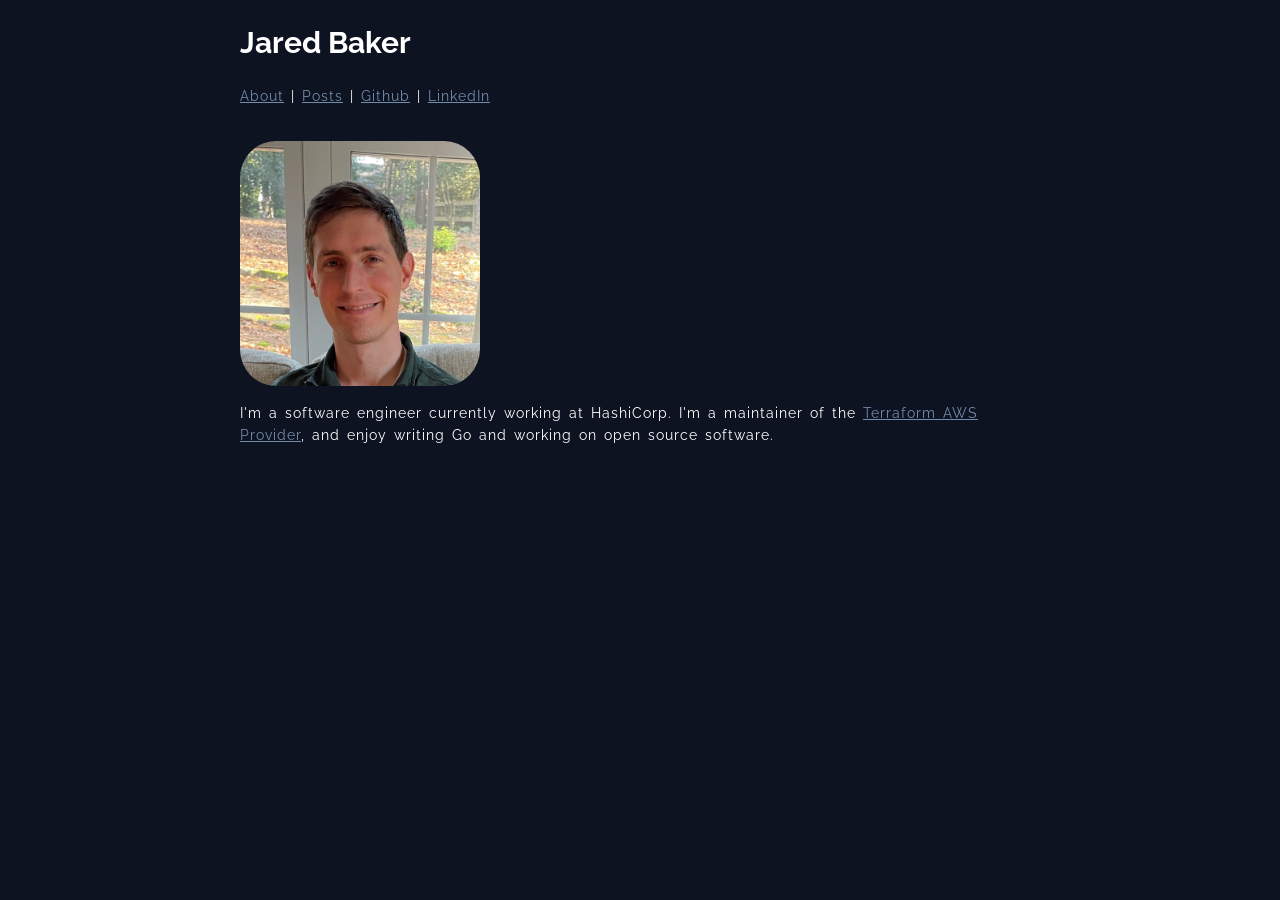
<file: index.html>
<!DOCTYPE html>
<html lang="en-US">
  <head>
    <meta charset="utf-8">
    <meta name="viewport" content="width=device-width">
    <title>Jared Baker</title>
    <link href='https://fonts.googleapis.com/css?family=Raleway' rel='stylesheet' type='text/css'>
    <link href="/stylesheet.css" rel="stylesheet" type="text/css">
  </head>
  <body>
    <h2>Jared Baker</h2>

    <div class="social">
      <p>
        <a href="/">About</a> | 
        <a href="/posts">Posts</a> |
        <a href="https://github.com/jar-b">Github</a> | 
        <a href="https://linkedin.com/in/jared-baker-3ab40176">LinkedIn</a>
      </p>
    </div>

    <img class="profile" src="img/jb.png" alt="profile"></img>

    <p>I'm a software engineer currently working at HashiCorp. I'm a maintainer of the <a href="https://github.com/hashicorp/terraform-provider-aws">Terraform AWS Provider</a>, and enjoy writing Go and working on open source software.</p>
  </body>
</html>
</file>
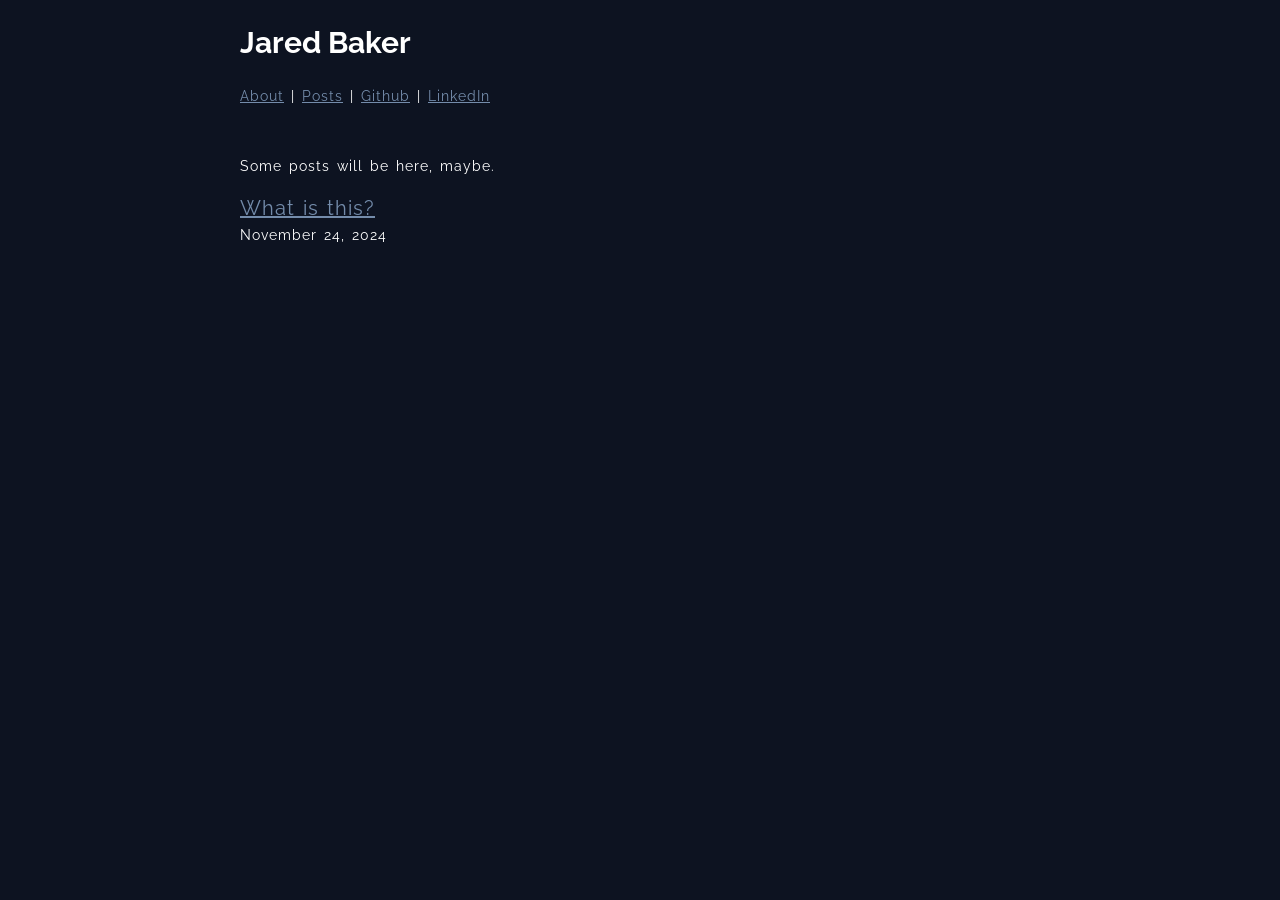
<file: posts/index.html>
<!DOCTYPE html>
<html lang="en-US">
  <head>
    <meta charset="utf-8">
    <meta name="viewport" content="width=device-width">
    <title>Posts</title>
    <link href='https://fonts.googleapis.com/css?family=Raleway' rel='stylesheet' type='text/css'>
    <link href="/stylesheet.css" rel="stylesheet" type="text/css">
  </head>
  <body>
    <h2>Jared Baker</h2>

    <div class="social">
      <p>
        <a href="/">About</a> | 
        <a href="/posts">Posts</a> |
        <a href="https://github.com/jar-b">Github</a> | 
        <a href="https://linkedin.com/in/jared-baker-3ab40176">LinkedIn</a>
      </p>
    </div>

    <p>Some posts will be here, maybe.</p>

    <p><a href="#" class="post-title">What is this?</a><br>  November 24, 2024</p>

  </body>
</html>
</file>
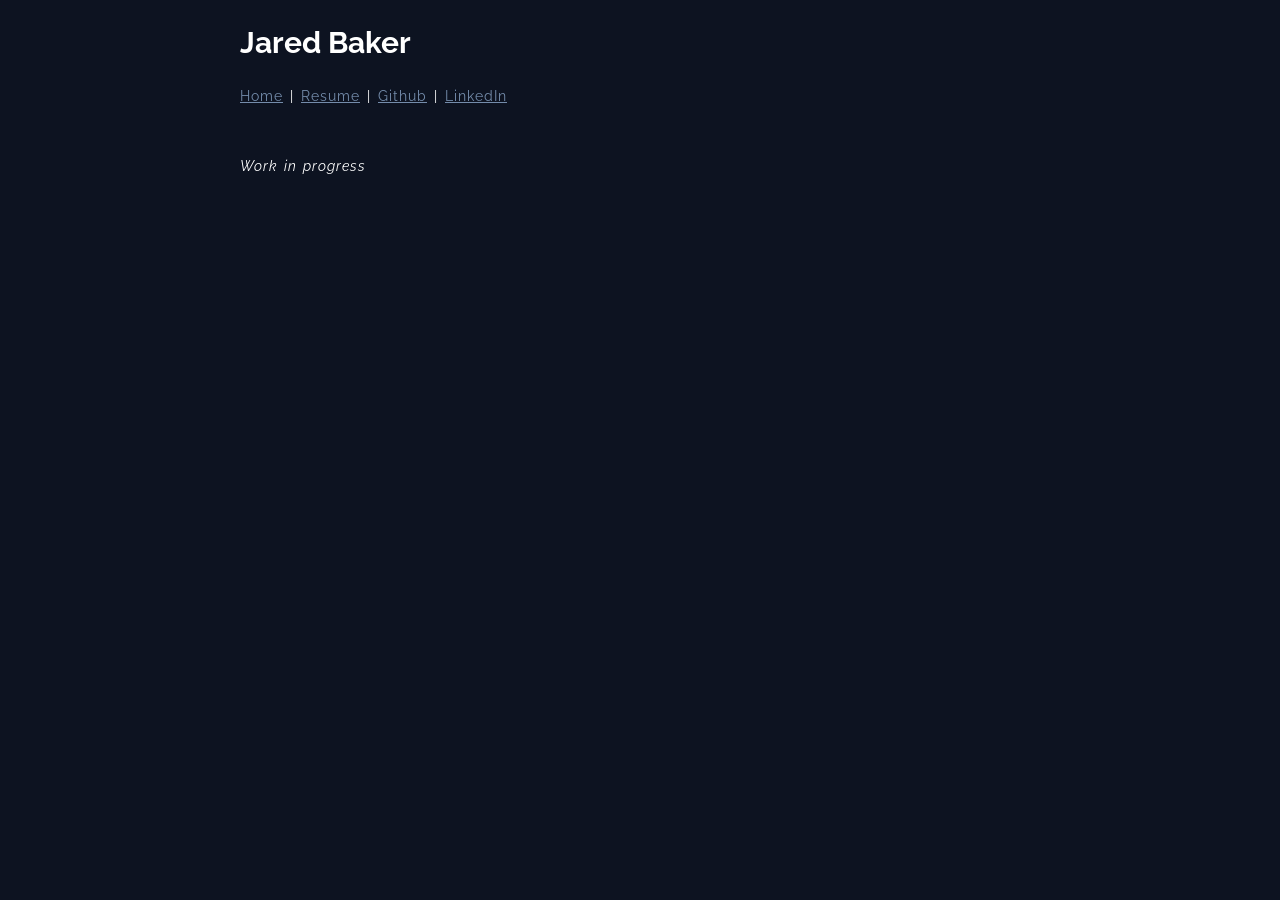
<file: resume.html>
<!DOCTYPE html>
<html lang="en-US">
  <head>
    <meta charset="utf-8">
    <meta name="viewport" content="width=device-width">
    <title>Jared Baker</title>
    <link href='https://fonts.googleapis.com/css?family=Raleway' rel='stylesheet' type='text/css'>
    <link href="stylesheet.css" rel="stylesheet" type="text/css">
  </head>
  <body>
    <h2>Jared Baker</h2>

    <div class="social">
      <p>
        <a href="/">Home</a> | 
        <a href="resume.html">Resume</a> | 
        <a href="https://github.com/jar-b">Github</a> | 
        <a href="https://linkedin.com/in/jared-baker-3ab40176">LinkedIn</a>
      </p>
    </div>

    <p><i>Work in progress</i></p>
  </body>
</html>
</file>
<file: stylesheet.css>
/* General setup */

html {
    font-size: 10px;
    margin: 0;
    font-family: 'Raleway', sans-serif;

    /* Palette light to dark */
    /* https://coolors.co/palette/0d1321-1d2d44-3e5c76-748cab-f0ebd8 */
    /* #f0ebd8 */
    /* #748cab */
    /* #3e5c76 */
    /* #1d2d44 */
    /* #0d1321 */

    background-color: #0d1321;
    color: white;
}

body {
    width: 80%;
    max-width: 800px;
    margin: 0 auto;
}

img.profile {
    width: 30%;
    border-radius: 15%;
}

.social {
    padding: 0 0 2rem 0;
}

.post-title {
    font-size: 2rem;
}

/* Typography */

h1 {
    font-size: 4rem;
}

h2 {
    font-size: 3rem;
}

h3,
h4,
h5 {
    font-size: 2rem;
}

a {
    color: #748cab;
}

p {
    font-size: 1.4rem;
    line-height: 1.6;
    word-spacing: 0.2rem;
    letter-spacing: 0.1rem;
}

ul {
    font-size: 1.4rem;
}
</file>
